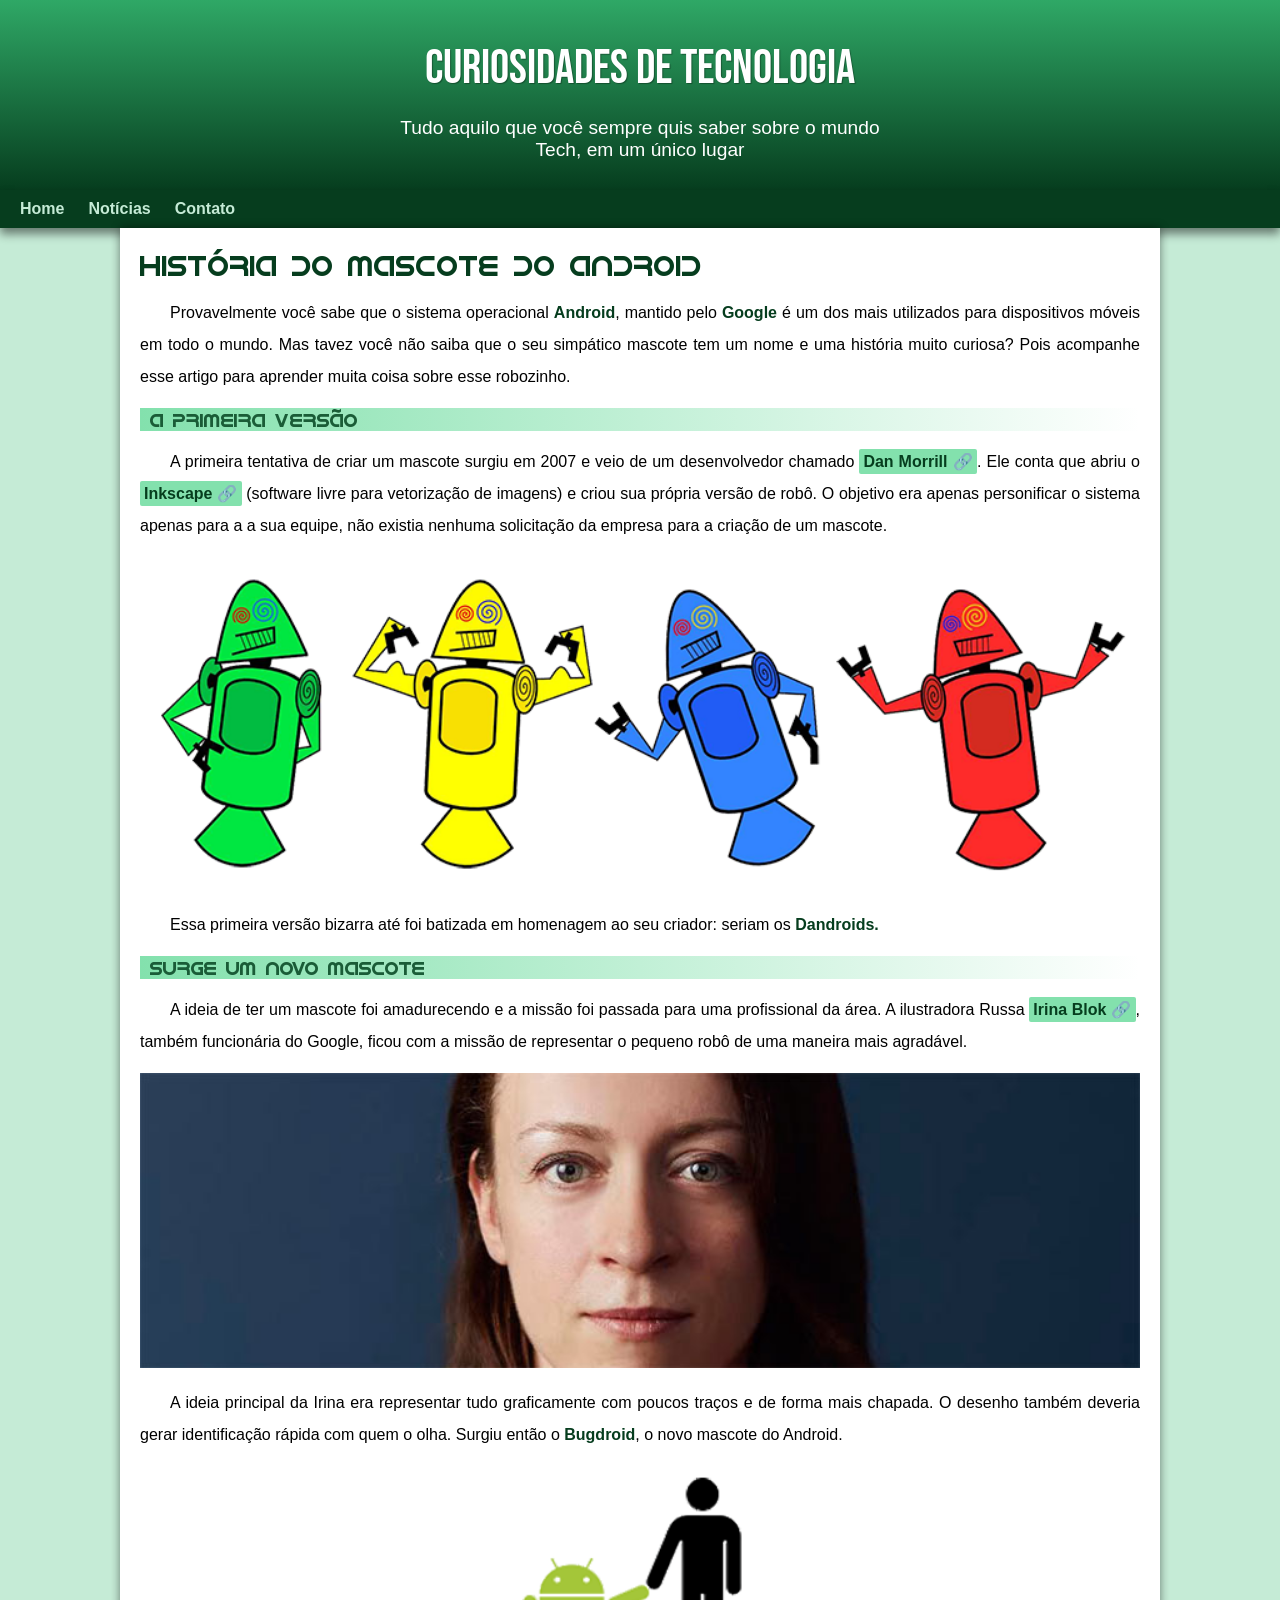
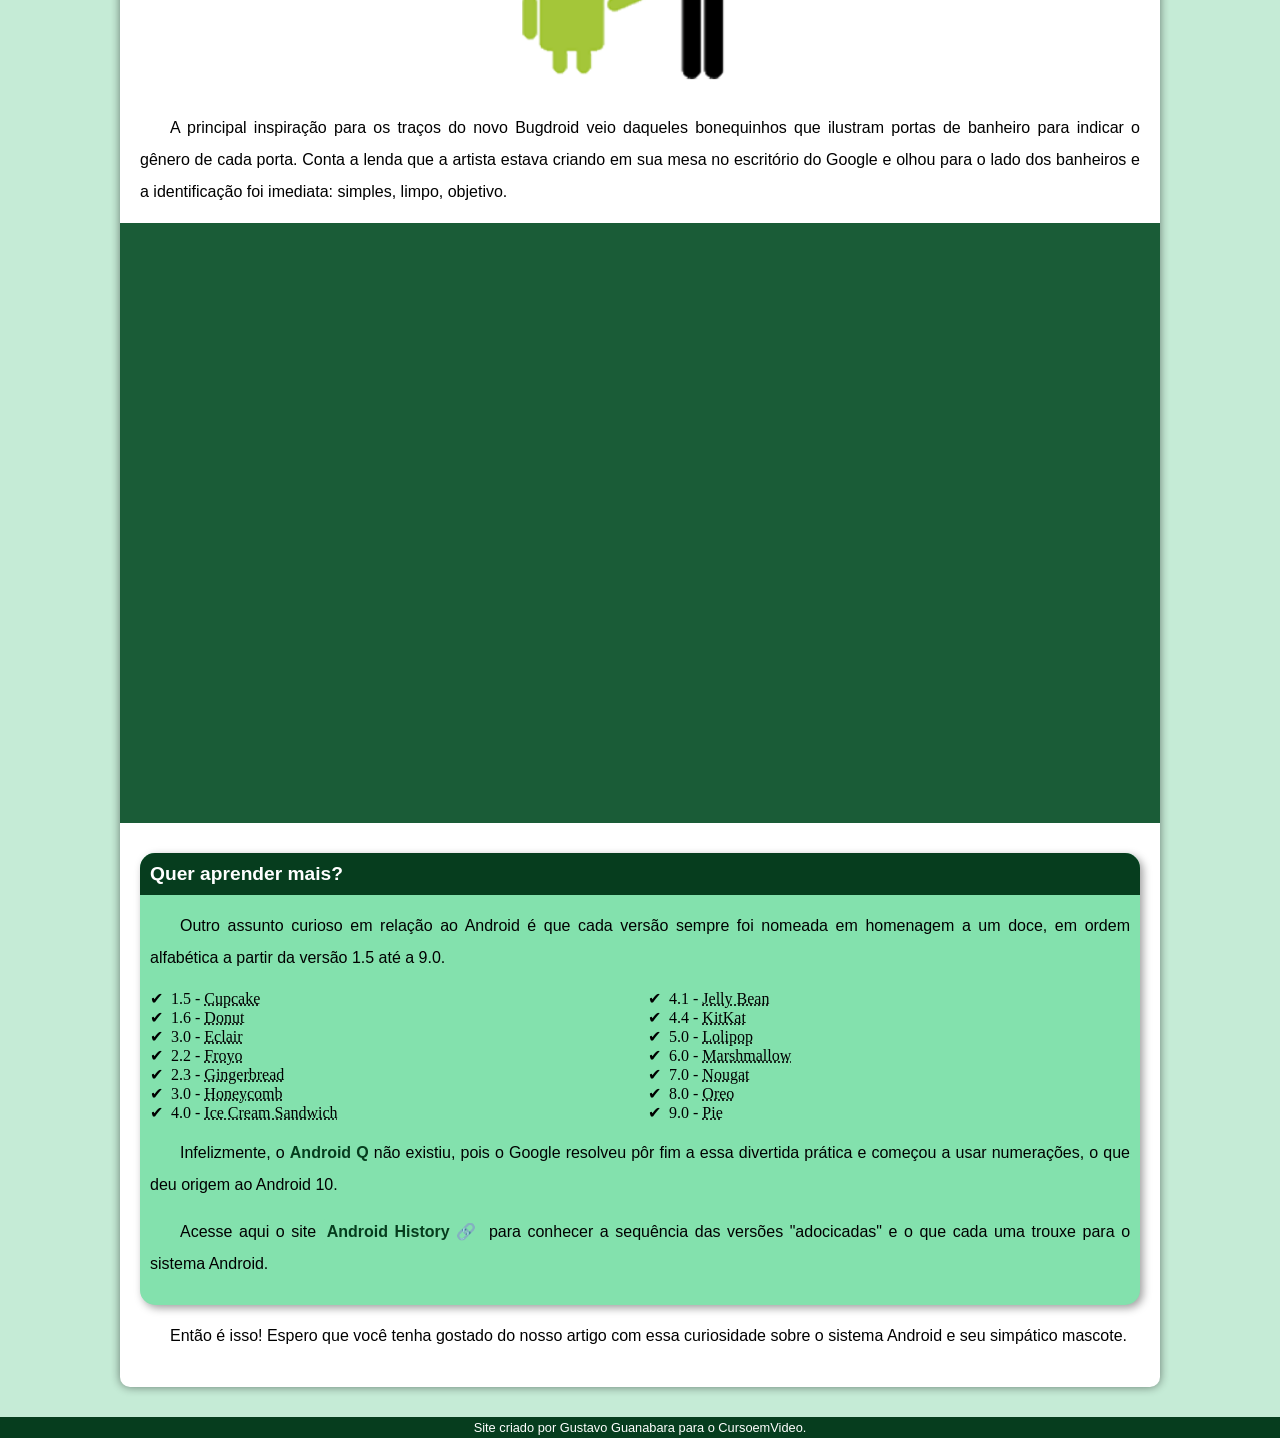
<file: index.html>
<!DOCTYPE html>
<html lang="pt-br">
<head>
    <meta charset="UTF-8">
    <meta name="viewport" content="width=device-width, initial-scale=1.0">
    <title>Site Android SOLO</title>

    <link rel="shortcut icon" href="../desafio-site-android/imagens/favicon.ico" type="image/x-icon">
    <link rel="stylesheet" href="estilo/style.css">
</head>

<body>
    <header>
        <h1>Curiosidades de Tecnologia</h1>
        
        <p>Tudo aquilo que você sempre quis saber sobre o mundo Tech, em um único lugar</p>
    </header>
    <nav>
        <a href="#">Home</a>
        <a href="#">Notícias</a>
        <a href="#">Contato</a>
    </nav>    
    <main>
        <article>
            <h1>História do Mascote do Android</h1>
            
            <p>Provavelmente você sabe que o sistema operacional <strong>Android</strong>, mantido pelo <strong>Google</strong> é um dos mais utilizados para dispositivos móveis em todo o mundo. Mas tavez você não saiba que o seu simpático mascote tem um nome e uma história muito curiosa? Pois acompanhe esse artigo para aprender muita coisa sobre esse robozinho.</p>
            
            <h2>A primeira versão</h2>
            
            <p>A primeira tentativa de criar um mascote surgiu em 2007 e veio de um desenvolvedor chamado <a href="https://androidcommunity.com/dan-morrill-shows-us-the-android-mascot-that-almost-was-20130103/" class="externo" target="_blank">Dan Morrill</a>. Ele conta que abriu o <a href="https://inkscape.org/" class="externo" target="_blank">Inkscape</a> (software livre para vetorização de imagens) e criou sua própria versão de robô. O objetivo era apenas personificar o sistema apenas para a a sua equipe, não existia nenhuma solicitação da empresa para a criação de um mascote.</p>
            
            <picture>
                <source media="(max-width: 600px)" srcset="imagens/dan-droids-pq.png">
                <img src="imagens/dan-droids.png" alt="dan-droids">
            </picture>
            
            <p>Essa primeira versão bizarra até foi batizada em homenagem ao seu criador: seriam os <strong>Dandroids.</strong></p>
            
            <h2>Surge um novo mascote</h2>
            
            <p>A ideia de ter um mascote foi amadurecendo e a missão foi passada para uma profissional da área. A ilustradora Russa <a href="#" class="externo">Irina Blok</a>, também funcionária do Google, ficou com a missão de representar o pequeno robô de uma maneira mais agradável.</p>
            
            <picture>
                <source media="(max-width: 600px)" srcset="imagens/irina-blok-pq.jpg">
                <img src="imagens/irina-blok.jpg" alt="Irina blok foto do rosto">
            </picture>
            
            <p>
                A ideia principal da Irina era representar tudo graficamente com poucos traços e de forma mais chapada. O desenho também deveria gerar identificação rápida com quem o olha. Surgiu então o <strong>Bugdroid</strong>, o novo mascote do Android.
            </p>

            <picture class="pequena">
                <img src="imagens/bugdroid.png" alt="bugdroid, novo mascote do Android">
            </picture>
            
            <p>A principal inspiração para os traços do novo Bugdroid veio daqueles bonequinhos que ilustram portas de banheiro para indicar o gênero de cada porta. Conta a lenda que a artista estava criando em sua mesa no escritório do Google e olhou para o lado dos banheiros e a identificação foi imediata: simples, limpo, objetivo.</p>
            
            <div class="video">
                <iframe width="560" height="315" src="https://www.youtube.com/embed/l2UDgpLz20M?si=K_7zYtozPVL412UF" title="YouTube video player" frameborder="0" allow="accelerometer; autoplay; clipboard-write; encrypted-media; gyroscope; picture-in-picture; web-share" referrerpolicy="strict-origin-when-cross-origin" allowfullscreen></iframe>
            </div>

            <aside>
            <h3>
                    Quer aprender mais?
            </h3>
                
                <p>Outro assunto curioso em relação ao Android é que cada versão sempre foi nomeada em homenagem a um doce, em ordem alfabética a partir da versão 1.5 até a 9.0.</p>
                                
                <ul>
                    <li>1.5 - <abbr title="Bolo de Copo">Cupcake</abbr></li>
                    
                        <li>1.6 - <abbr title="Rosquinha">Donut</li>
                    </abbr>                    
                        <li>3.0 - <abbr title="Bomba">Eclair</li>
                    </abbr>
                        <li>2.2 - <abbr title="Iogurte Congelado">Froyo</li>
                    </abbr>
                        <li>2.3 - <abbr title="Biscoite de Gengibre">Gingerbread</li>
                    </abbr>
                        <li>3.0 - <abbr title="Favo de Mel">Honeycomb</li>
                    </abbr>
                        <li>4.0 - <abbr title="Sandwich de Sorvete">Ice Cream Sandwich</li>
                    </abbr>
                        <li>4.1 - <abbr title="Jujuba">Jelly Bean</li>
                    </abbr>
                        <li>4.4 - <abbr title="KitKat">KitKat</li>
                    </abbr>
                        <li>5.0 - <abbr title="Pirulito">Lolipop</li>
                    </abbr>
                        <li>6.0 - <abbr title="Marshmallow">Marshmallow</li>
                    </abbr>
                        <li>7.0 - <abbr title="Torrone">Nougat</li>
                    </abbr>
                        <li>8.0 - <abbr title="Oreo">Oreo</li>
                    </abbr>
                        <li>9.0 - <abbr title="Torta">Pie</li>
                    </abbr>
                </ul>
                
                <p>Infelizmente, o <strong>Android Q</strong> não existiu, pois o Google resolveu pôr fim a essa divertida prática e começou a usar numerações, o que deu origem ao Android 10.</p>
                
                <p>Acesse aqui o site <a href="https://www.android.com/intl/en_uk/what-is-android/" target="_blank" class="externo">Android History</a> para conhecer a sequência das versões "adocicadas" e o que cada uma trouxe para o sistema Android.</p>
            </aside>   
        </article>    
            <p>Então é isso! Espero que você tenha gostado do nosso artigo com essa curiosidade sobre o sistema Android e seu simpático mascote.</p>
    </main>     
    <footer>
        Site criado por <a href="#">Gustavo Guanabara</a> para o CursoemVideo.
    </footer>  
</body>
</html>
</file>
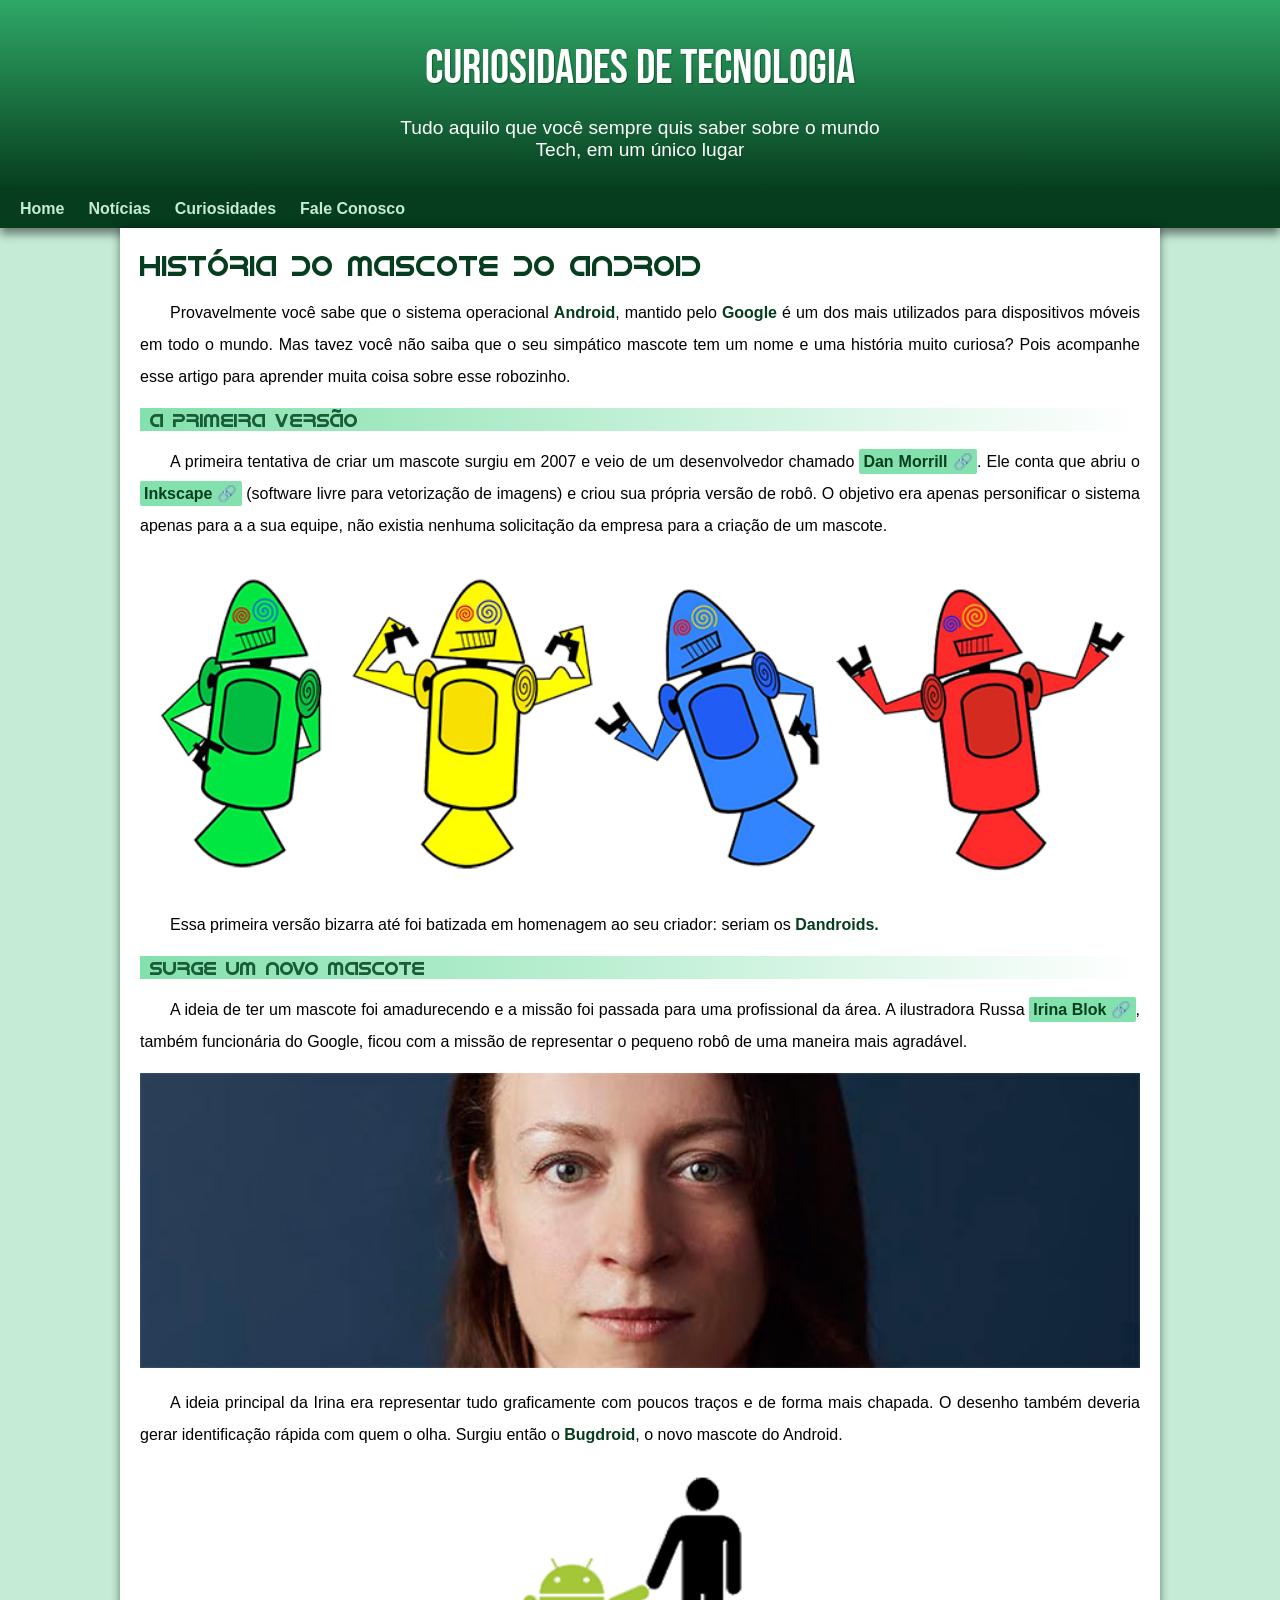
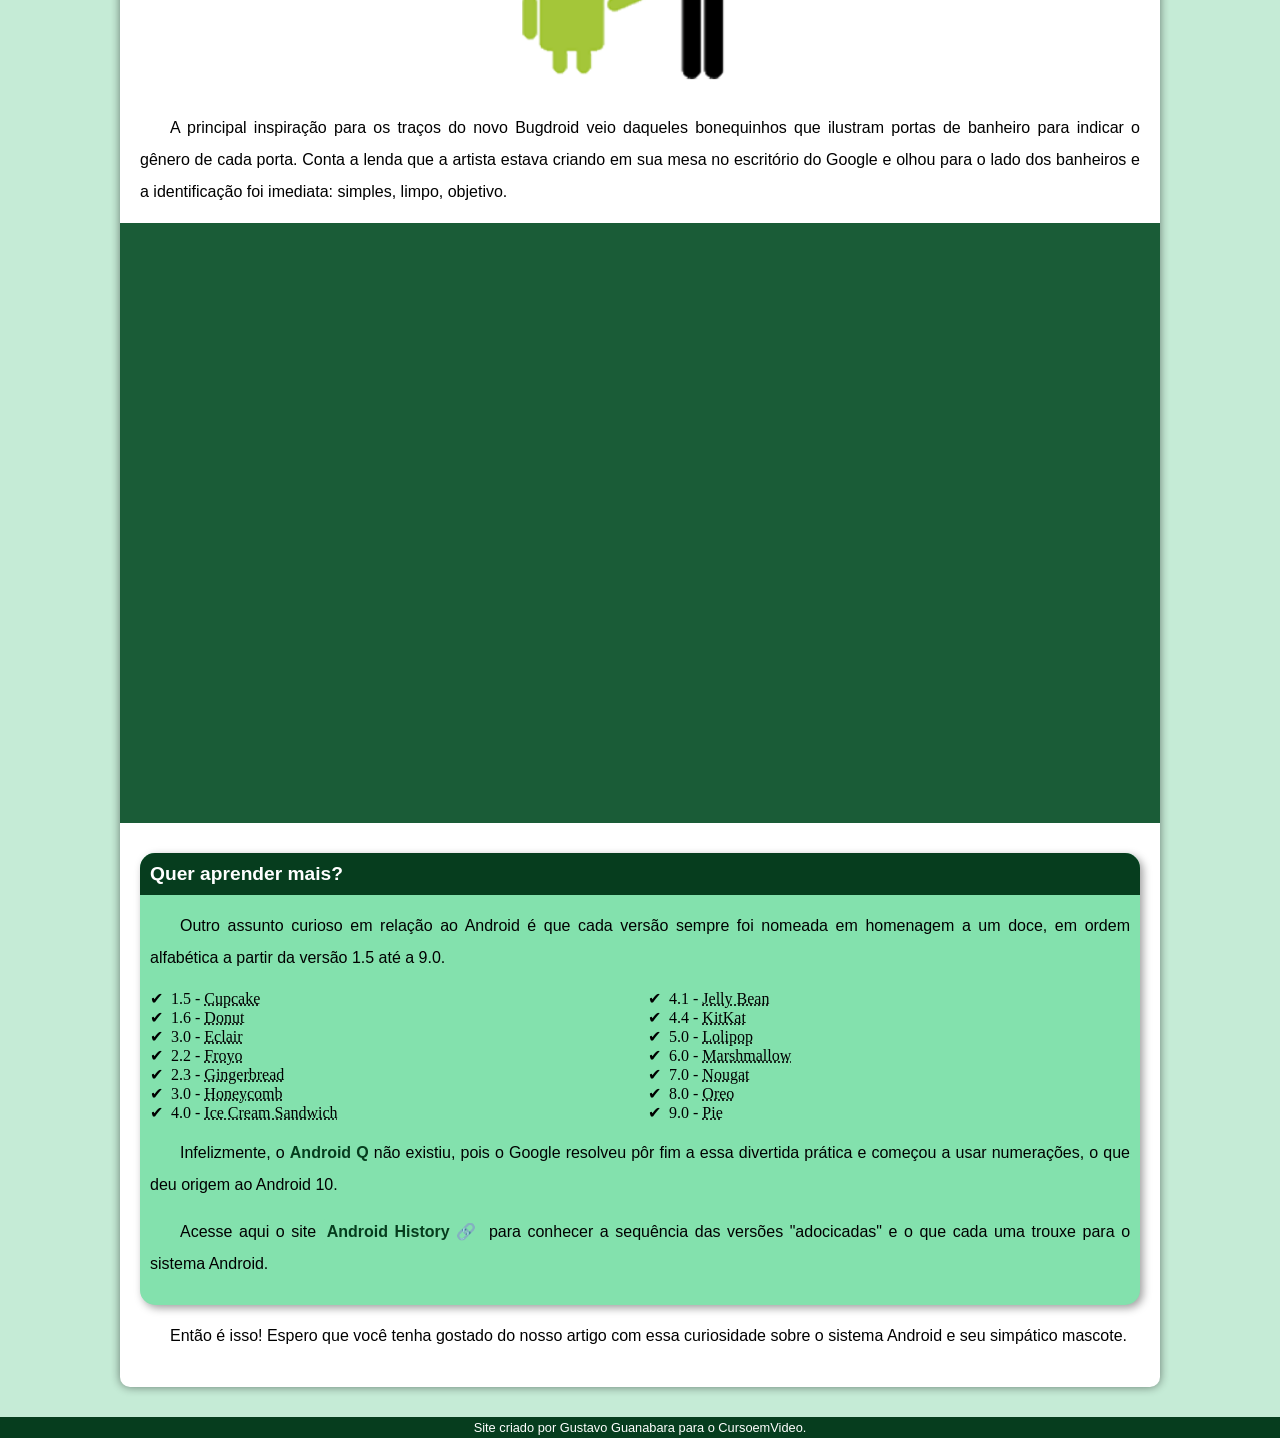
<file: index.html.html>
<!DOCTYPE html>
<html lang="pt-br">
<head>
    <meta charset="UTF-8">
    <meta name="viewport" content="width=device-width, initial-scale=1.0">
    <title>Site Android SOLO</title>

    <link rel="shortcut icon" href="../desafio-site-android/imagens/favicon.ico" type="image/x-icon">
    <link rel="stylesheet" href="estilo/style.css">
</head>

<body>
    <header>
        <h1>Curiosidades de Tecnologia</h1>
        
        <p>Tudo aquilo que você sempre quis saber sobre o mundo Tech, em um único lugar</p>
    </header>
    <nav>
        <a href="#">Home</a>
        <a href="#">Notícias</a>
        <a href="#">Curiosidades</a>
        <a href="#">Fale Conosco</a>
    </nav>    
    <main>
        <article>
            <h1>História do Mascote do Android</h1>
            
            <p>Provavelmente você sabe que o sistema operacional <strong>Android</strong>, mantido pelo <strong>Google</strong> é um dos mais utilizados para dispositivos móveis em todo o mundo. Mas tavez você não saiba que o seu simpático mascote tem um nome e uma história muito curiosa? Pois acompanhe esse artigo para aprender muita coisa sobre esse robozinho.</p>
            
            <h2>A primeira versão</h2>
            
            <p>A primeira tentativa de criar um mascote surgiu em 2007 e veio de um desenvolvedor chamado <a href="https://androidcommunity.com/dan-morrill-shows-us-the-android-mascot-that-almost-was-20130103/" class="externo" target="_blank">Dan Morrill</a>. Ele conta que abriu o <a href="https://inkscape.org/" class="externo" target="_blank">Inkscape</a> (software livre para vetorização de imagens) e criou sua própria versão de robô. O objetivo era apenas personificar o sistema apenas para a a sua equipe, não existia nenhuma solicitação da empresa para a criação de um mascote.</p>
            
            <picture>
                <source media="(max-width: 600px)" srcset="imagens/dan-droids-pq.png">
                <img src="imagens/dan-droids.png" alt="dan-droids">
            </picture>
            
            <p>Essa primeira versão bizarra até foi batizada em homenagem ao seu criador: seriam os <strong>Dandroids.</strong></p>
            
            <h2>Surge um novo mascote</h2>
            
            <p>A ideia de ter um mascote foi amadurecendo e a missão foi passada para uma profissional da área. A ilustradora Russa <a href="#" class="externo">Irina Blok</a>, também funcionária do Google, ficou com a missão de representar o pequeno robô de uma maneira mais agradável.</p>
            
            <picture>
                <source media="(max-width: 600px)" srcset="imagens/irina-blok-pq.jpg">
                <img src="imagens/irina-blok.jpg" alt="Irina blok foto do rosto">
            </picture>
            
            <p>
                A ideia principal da Irina era representar tudo graficamente com poucos traços e de forma mais chapada. O desenho também deveria gerar identificação rápida com quem o olha. Surgiu então o <strong>Bugdroid</strong>, o novo mascote do Android.
            </p>

            <picture class="pequena">
                <img src="imagens/bugdroid.png" alt="bugdroid, novo mascote do Android">
            </picture>
            
            <p>A principal inspiração para os traços do novo Bugdroid veio daqueles bonequinhos que ilustram portas de banheiro para indicar o gênero de cada porta. Conta a lenda que a artista estava criando em sua mesa no escritório do Google e olhou para o lado dos banheiros e a identificação foi imediata: simples, limpo, objetivo.</p>
            
            <div class="video">
                <iframe width="560" height="315" src="https://www.youtube.com/embed/l2UDgpLz20M?si=K_7zYtozPVL412UF" title="YouTube video player" frameborder="0" allow="accelerometer; autoplay; clipboard-write; encrypted-media; gyroscope; picture-in-picture; web-share" referrerpolicy="strict-origin-when-cross-origin" allowfullscreen></iframe>
            </div>

            <aside>
            <h3>
                    Quer aprender mais?
            </h3>
                
                <p>Outro assunto curioso em relação ao Android é que cada versão sempre foi nomeada em homenagem a um doce, em ordem alfabética a partir da versão 1.5 até a 9.0.</p>
                                
                <ul>
                    <li>1.5 - <abbr title="Bolo de Copo">Cupcake</abbr></li>
                    
                        <li>1.6 - <abbr title="Rosquinha">Donut</li>
                    </abbr>                    
                        <li>3.0 - <abbr title="Bomba">Eclair</li>
                    </abbr>
                        <li>2.2 - <abbr title="Iogurte Congelado">Froyo</li>
                    </abbr>
                        <li>2.3 - <abbr title="Biscoite de Gengibre">Gingerbread</li>
                    </abbr>
                        <li>3.0 - <abbr title="Favo de Mel">Honeycomb</li>
                    </abbr>
                        <li>4.0 - <abbr title="Sandwich de Sorvete">Ice Cream Sandwich</li>
                    </abbr>
                        <li>4.1 - <abbr title="Jujuba">Jelly Bean</li>
                    </abbr>
                        <li>4.4 - <abbr title="KitKat">KitKat</li>
                    </abbr>
                        <li>5.0 - <abbr title="Pirulito">Lolipop</li>
                    </abbr>
                        <li>6.0 - <abbr title="Marshmallow">Marshmallow</li>
                    </abbr>
                        <li>7.0 - <abbr title="Torrone">Nougat</li>
                    </abbr>
                        <li>8.0 - <abbr title="Oreo">Oreo</li>
                    </abbr>
                        <li>9.0 - <abbr title="Torta">Pie</li>
                    </abbr>
                </ul>
                
                <p>Infelizmente, o <strong>Android Q</strong> não existiu, pois o Google resolveu pôr fim a essa divertida prática e começou a usar numerações, o que deu origem ao Android 10.</p>
                
                <p>Acesse aqui o site <a href="https://www.android.com/intl/en_uk/what-is-android/" target="_blank" class="externo">Android History</a> para conhecer a sequência das versões "adocicadas" e o que cada uma trouxe para o sistema Android.</p>
            </aside>   
        </article>    
            <p>Então é isso! Espero que você tenha gostado do nosso artigo com essa curiosidade sobre o sistema Android e seu simpático mascote.</p>
    </main>     
    <footer>
        Site criado por <a href="#">Gustavo Guanabara</a> para o CursoemVideo.
    </footer>  
</body>
</html>
</file>
<file: estilo/style.css>
@charset "UTF-8";

@import url('https://fonts.googleapis.com/css2?family=Bebas+Neue&display=swap');

@font-face {
    font-family: 'Android';
    src: url('../fontes/idroid.otf') format(opentype);
}



:root{
    --cor1: #c5ebd6;
    --cor2: #83E1AD;
    --cor3: #3DDC84;
    --cor34:#2fa866;
    --cor4: #1A5C37;
    --cor5: #063d1e;

    --font0: arial, verdana, helvetica, sans-serif;
    --font1: 'Bebas Neue', sans-serif;
    --font2: 'Android', sans-serif
}

* {
    margin: 0px;
    padding: 0px;
}

body {
   
    background-color: var(--cor1);
}

header {
    background-image: linear-gradient(to bottom, var(--cor34), var(--cor5));
    min-height: 150px;
    text-align: center;
    padding-top: 40px;
    
    
}

header > h1 {
    color: white;
    font-size: 3em;
    font-family: var(--font1);
    text-shadow: 1px 1px 1px rgba(0, 0, 0, 0.329);
    font-weight: normal;
    margin-bottom: 20px;
}

header > p {
    color: white;
    text-align: center;
    max-width: 500px;
    margin: auto;
    display: block;
    padding: 0px 10px 20px 10px;
    font-family: var(--font0);
    font-size: 1.2em;
}

nav {
    background-color: var(--cor5);
    padding: 10px;
    box-shadow: 0px 6px 9px rgba(0, 0, 0, 0.479);
}

nav > a {
    color: var(--cor1);
    text-decoration: none;
    padding: 10px;
    font-family: var(--font0);
    font-weight: bold;
}

nav > a:hover {
    background-color: var(--cor3);
    border-radius: 2px;
    transition-duration: 0.5s;
    color: var(--cor4);
}



.externo {
    background-color: var(--cor2);
    text-decoration: none;
    color: var(--cor5);
    padding: 4px;
    border-radius: 2px;
    font-weight: bold;

}

.externo::after {
    content: ' 🔗';
}

main {
    background-color: white;
    padding: 20px;
    border-radius: 0px 0px 10px 10px;
    max-width: 1000px;
    min-width: 300px;
    margin: auto;
    margin-bottom: 30px;
    box-shadow: 0px 0px 10px rgba(0, 0, 0, 0.479);
}

main img {
    width: 100%;
}

main .pequena {
    margin: auto;
    display: block;
    max-width: 350px;

}
main h1 {
    font-family: Android, Arial, Helvetica, sans-serif;
    color: var(--cor5);
    font-size: 1.8em;
    font-weight: normal;
}

main h2 {
    font-family: var(--font2);
    font-size: 1.2em;
    color: var(--cor4);
    background-image: linear-gradient(to right, var(--cor2), transparent);
    padding-left: 10px;
    font-weight: normal;
}

main p {
    text-align: justify;
    text-indent: 30px;
    line-height: 2em;
    font-family: var(--font0);
    margin: 15px 0px;
}

main strong {
    color: var(--cor5);
}

div.video {
    background-color: var(--cor4);
    margin: 0px -20px 30px -20px;
    padding: 20px;
    padding-bottom: 58%;

    position: relative;
}

div.video > iframe {
    position:absolute;
    top: 5%;
    left: 5%;
    width: 90%;
    height: 90%;
}

aside > h3 {
    background-color: var(--cor5);
    color: white;
    font-family: var(--font0), sans-serif;
    font-size: 1.2em;
    font-weight: bold;
    padding: 10px;
    border-radius: 15px 15px 0px 0px;
    margin: -10px -10px 0px -10px;
}

aside {
    background-color: var(--cor2);
    border-radius: 15px;
    padding: 10px;
    box-shadow: 3px 3px 8px rgba(0, 0, 0, 0.377);

}

aside > ul {
    list-style-type: '\2714\00A0\00A0';
    list-style-position: inside;
    columns: 2;
}

footer{
    background-color: var(--cor5);
    color: white;
    text-align: center;
    padding: 3px;
    font-family: var(--font0);
    font-size: 0.8em;
}

footer > a {
    text-decoration: none;
    color: white;
}

footer > a:hover {
    font-weight: bold;
    text-decoration: underline;
}
</file>
